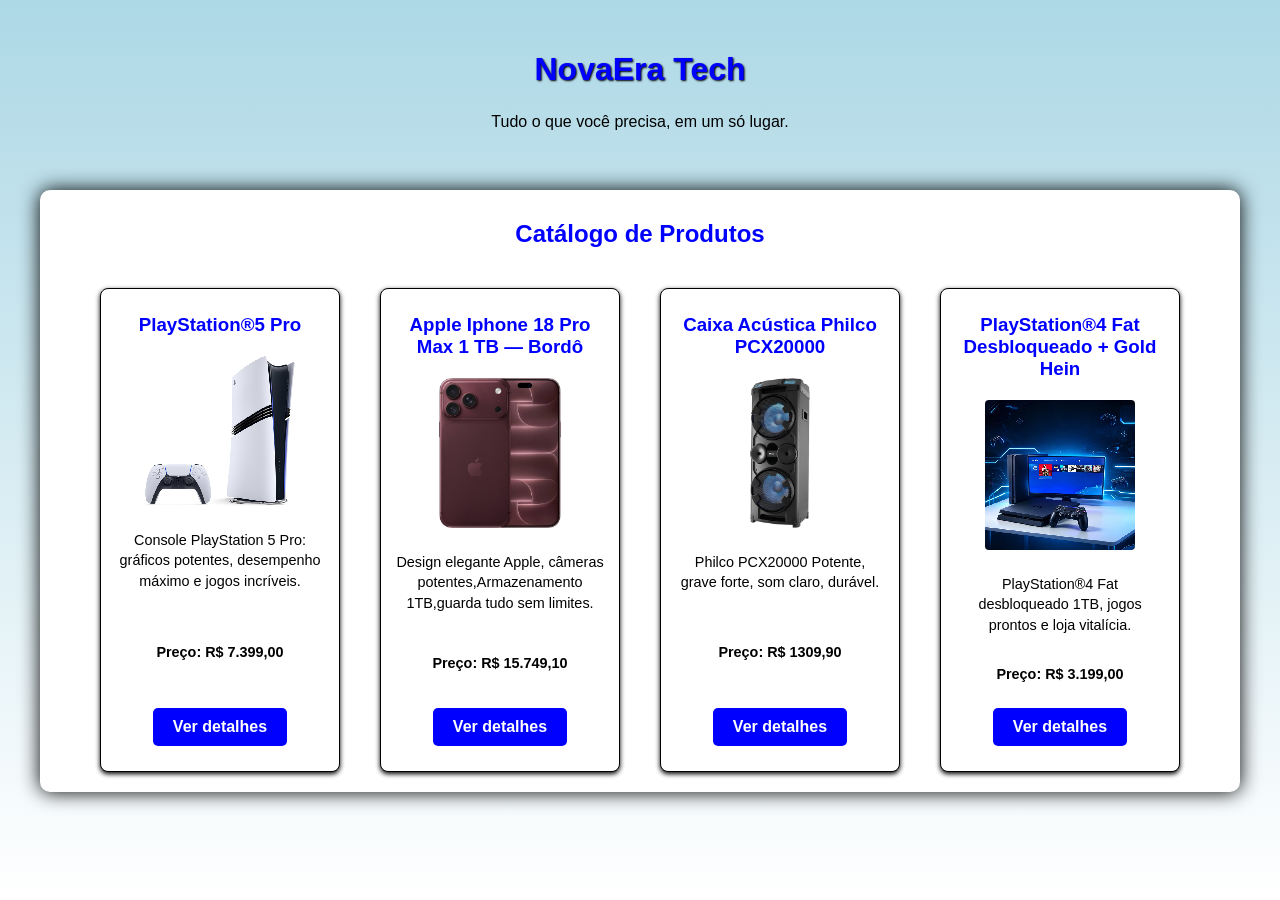
<file: index.html>
<!DOCTYPE html>
<html lang="pt-br">
<head>
    <meta charset="UTF-8">
    <title>NovaEra Tech</title>
    <link rel="stylesheet" href="estilo.CSS">
</head>
<body>

    <header>
        <h1>NovaEra Tech</h1>
        <p>Tudo o que você precisa, em um só lugar.</p>
    </header>

    <main>
        <h2>Catálogo de Produtos</h2>

        <div class="produto">
            <h3>PlayStation®5 Pro</h3>
            <a href="produto1.html">
                <img src="IMG/PS5.png" alt="Play5">
            </a>
            <p>Console PlayStation 5 Pro: gráficos potentes, desempenho máximo e jogos incríveis.</p>
            <p><strong>Preço: R$ 7.399,00</strong></p>
            <a href="produto1.html" class="botao">Ver detalhes</a>
        </div>

        <br><br>

        <div class="produto">
            <h3>Apple Iphone 18 Pro Max 1 TB — Bordô</h3>
            <a href="produto2.html">
                <img src="IMG/iphone 18 pro max.jpg" alt="Iphone 18">
            </a>
            <p>Design elegante Apple, câmeras potentes,Armazenamento 1TB,guarda tudo sem limites.</p>
            <p><strong>Preço: R$ 15.749,10</strong></p>
            <a href="produto2.html" class="botao">Ver detalhes</a>
        </div>

        <br><br>

        <div class="produto">
            <h3>Caixa Acústica Philco PCX20000</h3>
            <a href="produto3.html">
                <img src="IMG/PCX20000.jpg" alt="PCX 20000">
            </a>
            <p>Philco PCX20000 Potente, grave forte, som claro, durável.</p>
            <p><strong>Preço: R$ 1309,90</strong></p>
            <a href="produto3.html" class="botao">Ver detalhes</a>
        </div>

        <br><br>

        <div class="produto">
            <h3>PlayStation®4 Fat Desbloqueado + Gold Hein</h3>
            <a href="produto4.html">
                <img src="IMG/PS4.png" alt="Play4">
            </a>
            <p>PlayStation®4 Fat desbloqueado 1TB, jogos prontos e loja vitalícia.</p>
            <p><strong>Preço: R$ 3.199,00</strong></p>
            <a href="produto4.html" class="botao">Ver detalhes</a>
        </div>
    </main>

    <!-- Script JavaScript exigido pelo SENAI -->
    <script src="js/script.js"></script>
</body>
</html>
</file>
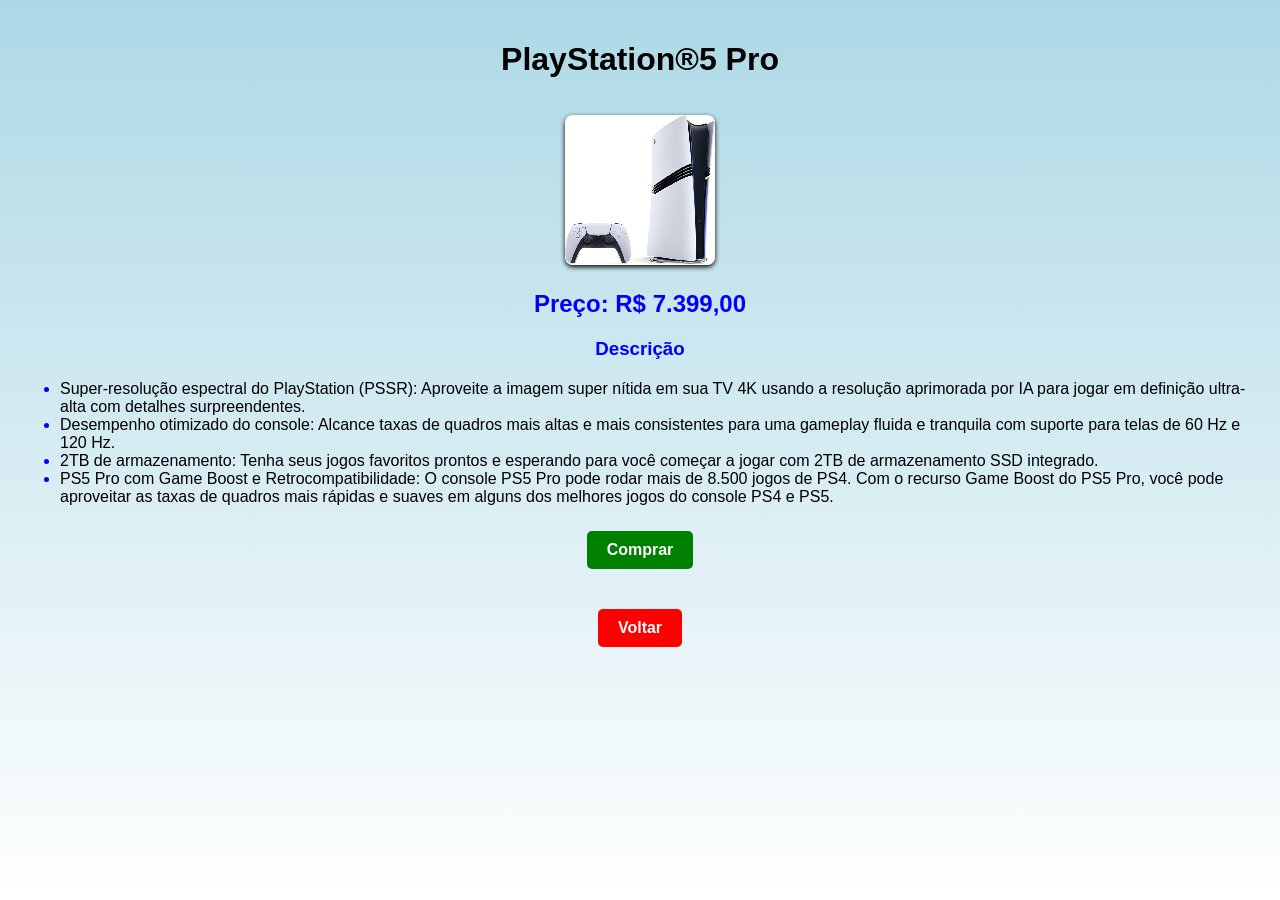
<file: produto1.html>
<!DOCTYPE html>
<html lang="pt-br">
<head>
    <meta charset="UTF-8">
    <title>PlayStation®5 Pro</title>
    <link rel="stylesheet" href="estilo.CSS">
</head>
<body>

    <h1>PlayStation®5 Pro</h1>
    <img src="IMG/PS5.png" alt="Play 5">
    <h2>Preço: R$ 7.399,00</h2>

         <h3>Descrição</h3>
    
    <ul>
        <li>Super-resolução espectral do PlayStation (PSSR): Aproveite a imagem super nítida em sua TV 4K usando a resolução aprimorada por IA para jogar em definição ultra-alta com detalhes surpreendentes.</li>
        <li>Desempenho otimizado do console: Alcance taxas de quadros mais altas e mais consistentes para uma gameplay fluida e tranquila com suporte para telas de 60 Hz e 120 Hz.</li>
        <li>2TB de armazenamento: Tenha seus jogos favoritos prontos e esperando para você começar a jogar com 2TB de armazenamento SSD integrado.</li>
        <li>PS5 Pro com Game Boost e Retrocompatibilidade: O console PS5 Pro pode rodar mais de 8.500 jogos de PS4. Com o recurso Game Boost do PS5 Pro, você pode aproveitar as taxas de quadros mais rápidas e suaves em alguns dos melhores jogos do console PS4 e PS5.</li>
    </ul>

    <a href="compra.php" class="botao botao-comprar" onclick="avisarCompra(event, 'compra.php')">Comprar</a>

    <div class="voltar">
            <a href="index.html" class="botao">Voltar</a>
    </div>

    <script src="js/script.js"></script>
</body>
</html>
</file>
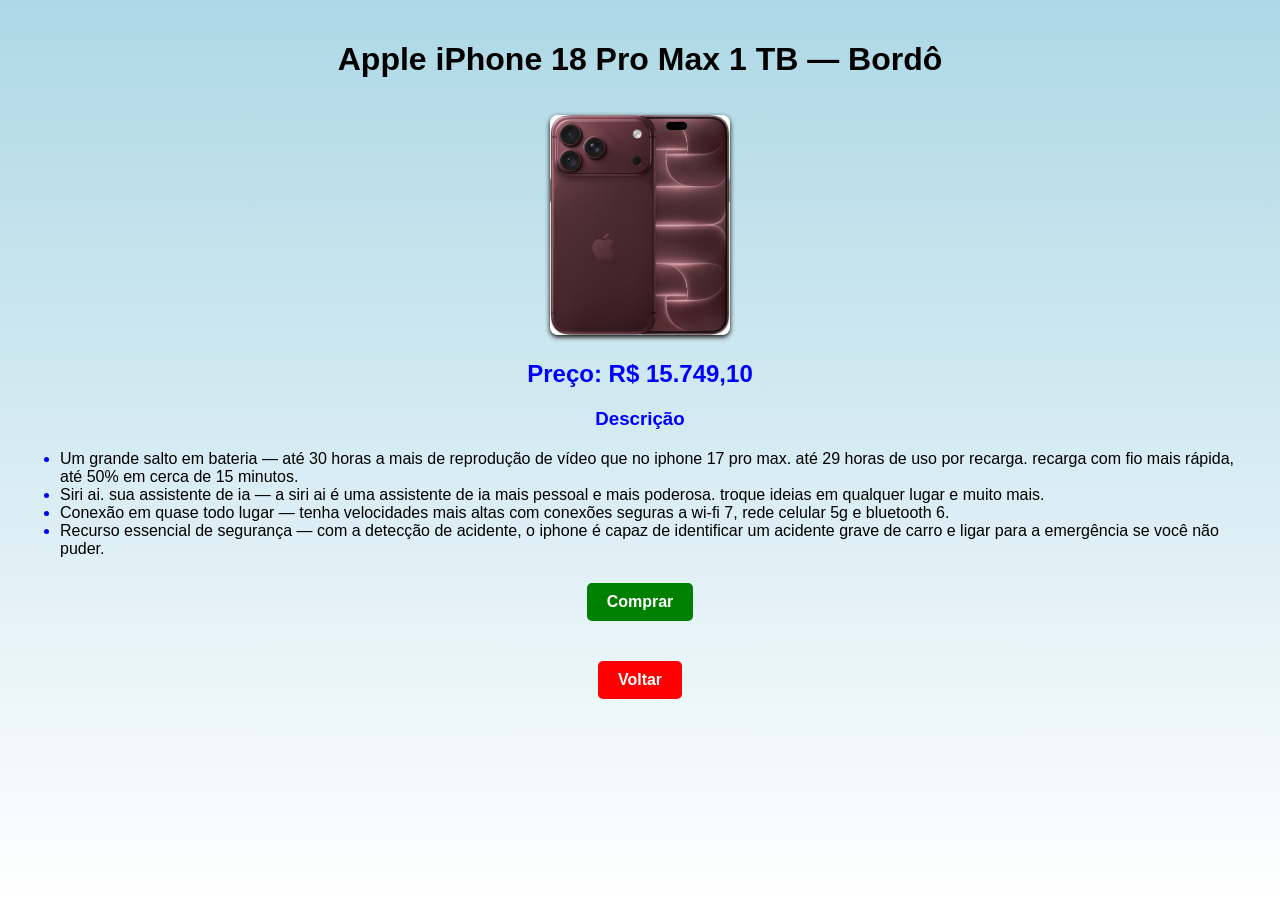
<file: produto2.html>
<!DOCTYPE html>
<html lang="pt-br">
<head>
    <meta charset="UTF-8">
    <title>Apple iPhone 18 Pro Max 1 TB — Bordô</title>
    <link rel="stylesheet" href="estilo.CSS">
</head>
<body>

    <h1>Apple iPhone 18 Pro Max 1 TB — Bordô</h1>
    <img src="IMG/iphone 18 pro max.jpg" alt="Iphone 18">
    <h2>Preço: R$ 15.749,10</h2>

    <h3>Descrição</h3>
    
    <ul>
        <li>Um grande salto em bateria — até 30 horas a mais de reprodução de vídeo que no iphone 17 pro max. até 29 horas de uso por recarga. recarga com fio mais rápida, até 50% em cerca de 15 minutos.</li>
        <li>Siri ai. sua assistente de ia — a siri ai é uma assistente de ia mais pessoal e mais poderosa. troque ideias em qualquer lugar e muito mais.</li>
        <li>Conexão em quase todo lugar — tenha velocidades mais altas com conexões seguras a wi-fi 7, rede celular 5g e bluetooth 6.</li>
        <li>Recurso essencial de segurança — com a detecção de acidente, o iphone é capaz de identificar um acidente grave de carro e ligar para a emergência se você não puder.</li>
    </ul>

    <a href="compra.php" class="botao botao-comprar" onclick="avisarCompra(event, 'compra.php')">Comprar</a>

    <div class="voltar">
        <a href="index.html" class="botao">Voltar</a>
    </div>

    <script src="js/script.js"></script>
</body>
</html>
</file>
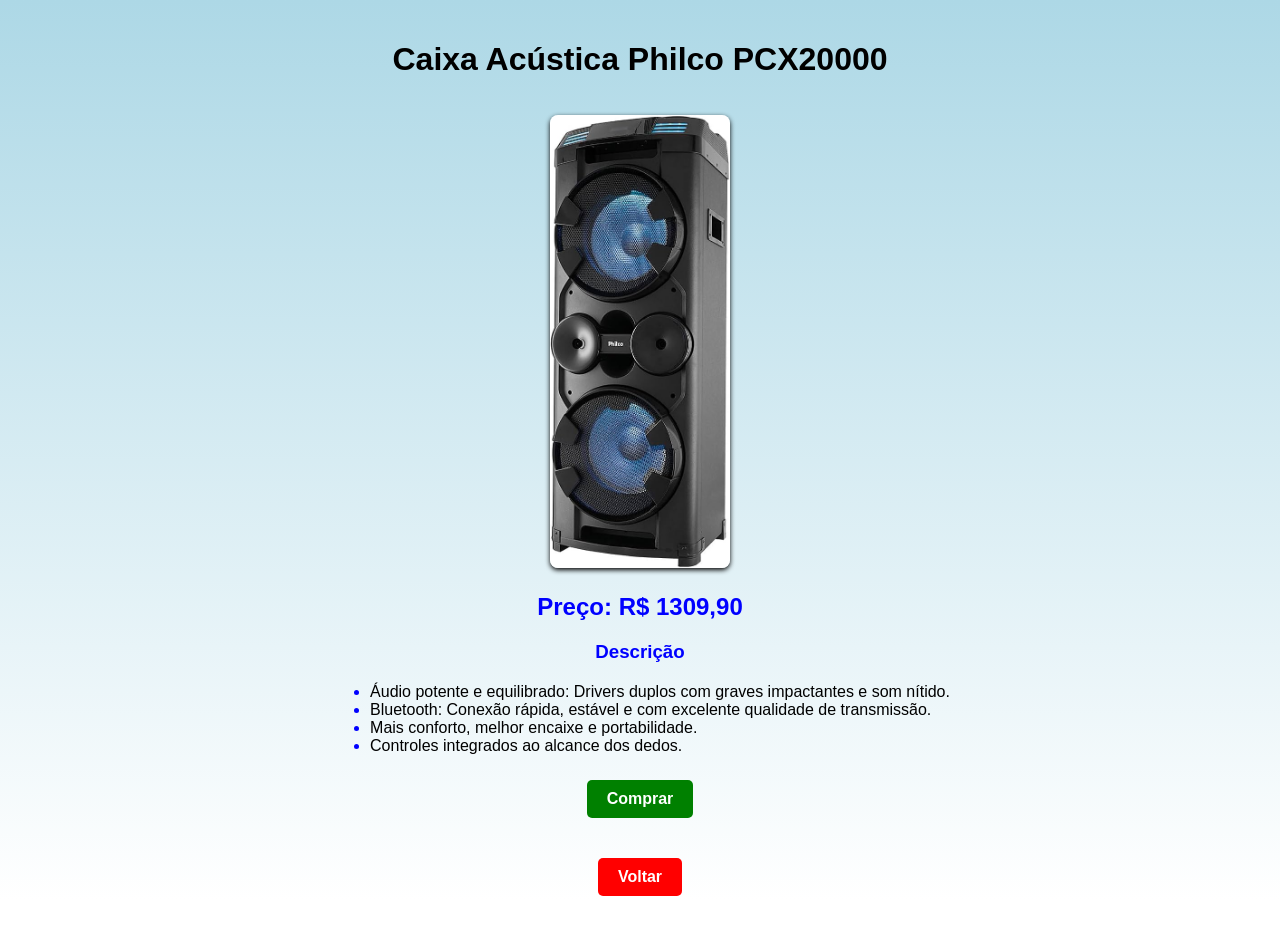
<file: produto3.html>
<!DOCTYPE html>
<html lang="pt-br">
<head>
    <meta charset="UTF-8">
    <title>Caixa Acústica Philco PCX20000</title>
    <link rel="stylesheet" href="estilo.CSS">
</head>
<body>

    <h1>Caixa Acústica Philco PCX20000</h1>
    <img src="IMG/PCX20000.jpg" alt="Caixa Acústica">
    <h2>Preço: R$ 1309,90</h2>

    <h3>Descrição</h3>
    
    <ul>
        <li>Áudio potente e equilibrado: Drivers duplos com graves impactantes e som nítido.</li>
        <li>Bluetooth: Conexão rápida, estável e com excelente qualidade de transmissão.</li>
        <li>Mais conforto, melhor encaixe e portabilidade.</li>
        <li>Controles integrados ao alcance dos dedos.</li>
    </ul>

    <a href="compra.php" class="botao botao-comprar" onclick="avisarCompra(event, 'compra.php')">Comprar</a>

    <div class="voltar">
        <a href="index.html" class="botao">Voltar</a>
    </div>

    <script src="js/script.js"></script>
</body>
</html>
</file>
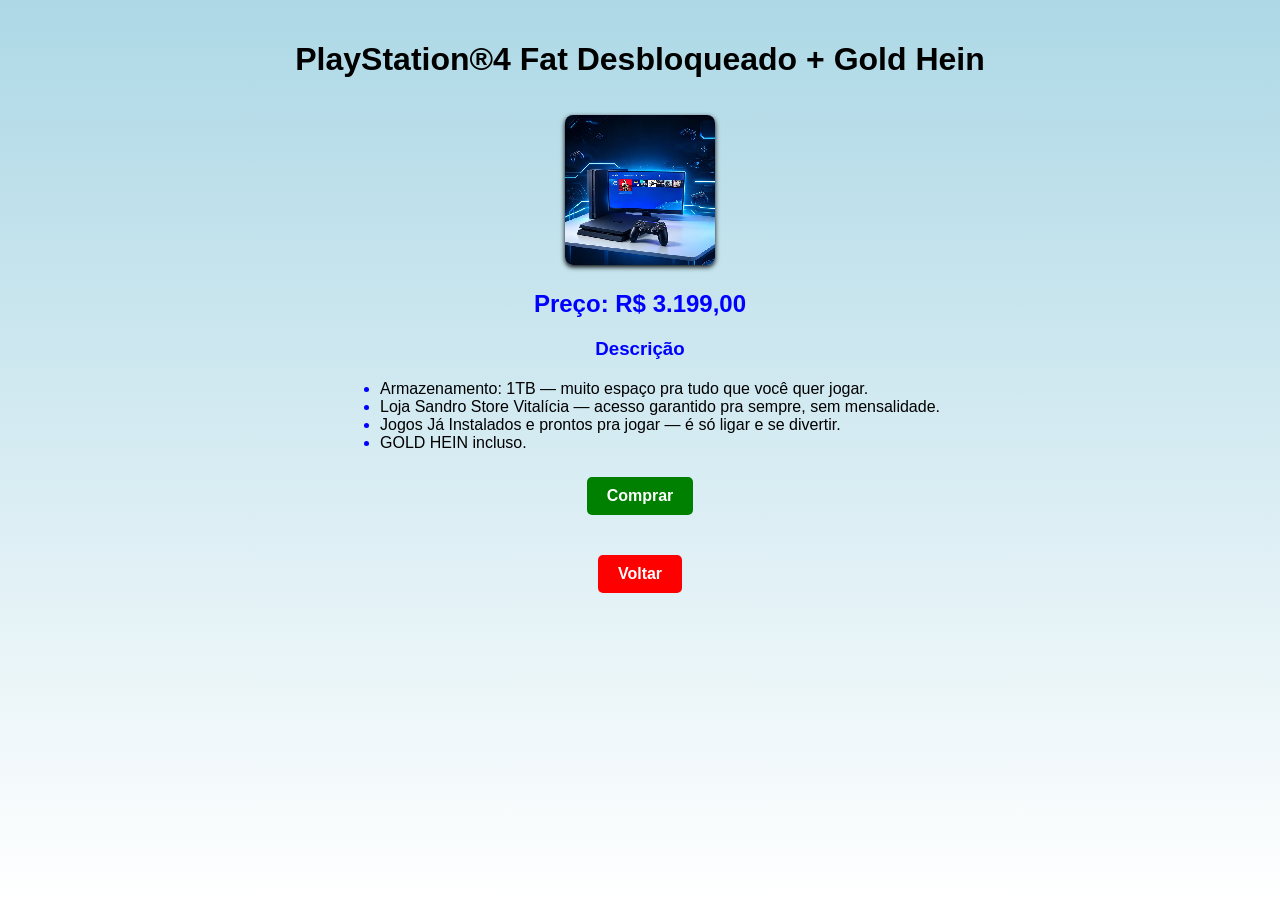
<file: produto4.html>
<!DOCTYPE html>
<html lang="pt-br">
<head>
    <meta charset="UTF-8">
    <title>PS4 FAT Desbloqueado + Gold Hein</title>
    <link rel="stylesheet" href="estilo.CSS">
</head>
<body>

    <h1>PlayStation®4 Fat Desbloqueado + Gold Hein</h1>
    <img src="IMG/PS4.png" alt="Play 4">
    <h2>Preço: R$ 3.199,00</h2>

    <h3>Descrição</h3>
    
    <ul>
        <li>Armazenamento: 1TB — muito espaço pra tudo que você quer jogar.</li>
        <li>Loja Sandro Store Vitalícia — acesso garantido pra sempre, sem mensalidade.</li>
        <li>Jogos Já Instalados e prontos pra jogar — é só ligar e se divertir.</li>
        <li>GOLD HEIN incluso.</li>
    </ul>

    <a href="compra.php" class="botao botao-comprar" onclick="avisarCompra(event, 'compra.php')">Comprar</a>

    <div class="voltar">
        <a href="index.html" class="botao">Voltar</a>
    </div>

    <script src="js/script.js"></script>
</body>
</html>
</file>
<file: estilo.CSS>
@charset "UTF-8";

* {
    font-family: Verdana, Geneva, Tahoma, sans-serif;
    box-sizing: border-box;
}

body {
    background-color: white;
    background-image: linear-gradient(180deg, lightblue, white);
    background-repeat: no-repeat;
    background-position: center center;
    background-size: cover;
    background-attachment: fixed;

    display: flex;
    flex-direction: column;
    flex-wrap: nowrap;
    justify-content: center;
    align-items: center;
    text-align: center;
    margin: 0;
    padding: 20px;
}

header {
    text-align: center;
    margin-bottom: 30px;
    padding: 10px;
    width: 100%;
}

header > h1 {
    color: blue;
    text-shadow: 1px 1px 2px black;
}

main {
    max-width: 1200px;
    margin: 0 auto 20px auto;
    padding: 20px;
    display: flex;
    flex-wrap: wrap;
    gap: 20px;
    justify-content: center;
    background-color: white;
    border-radius: 10px;
    box-shadow: 0px 0px 20px black;
}

main h2 {
    width: 100%;
    text-align: center;
    margin-bottom: 20px;
}

.produto {
    display: flex;
    flex-direction: column;
    justify-content: space-between;
    align-items: center;
    background-color: white;
    border: 1px solid black;
    padding: 15px;
    margin: 0;
    border-radius: 8px;
    width: 240px;
    text-align: center;
    box-shadow: 0 2px 5px black;
}

a:has(img), .produto a {
    border-bottom: none;
    text-decoration: none;
}

a img, .produto img {
    width: 150px;
    height: 150px;
    object-fit: contain;
    display: block;
    margin: 10px auto;
    border-radius: 4px;
    border: none;
    border-bottom: none;
    outline: none;
}

.produto p {
    flex-grow: 1;
    text-align: center;
    font-size: 0.9em;
    line-height: 1.4em;
}

section, article {
    max-width: 700px;
    background-color: white;
    padding: 15px;
    margin-bottom: 20px;
    border-radius: 10px;
    box-shadow: 0px 0px 20px black;
    margin-left: auto;
    margin-right: auto;
}

body > img {
    display: block;
    margin: 15px auto;
    max-width: 180px;
    height: auto;
    border-radius: 8px;
    box-shadow: 0px 2px 5px black;
    border: none;
    border-bottom: none;
}

body p {
    text-align: center;
    line-height: 1.5em;
    max-width: 600px;
    margin-left: auto;
    margin-right: auto;
}

body ul {
    display: inline-block;
    text-align: left;
    margin: 10px auto;
}

h2, h3, h4 {
    color: blue;
    margin: 10px 0;
}

footer {
    display: block;
    width: 100vw;
    background-color: blue;
    color: white;
    text-align: center;
    margin-top: auto;
    padding: 5px;
}

a {
    color: blue;
    background-color: white;
    padding: 0 3px;
    font-weight: 600;
    text-decoration: none;
    border-bottom: .5px dotted blue;
}

a:hover {
    color: black;
    border-bottom: 1px solid blue;
}

.botao, .botao-comprar {
    display: inline-block;
    background-color: blue;
    color: white;
    padding: 10px 20px;
    border: none;
    border-radius: 5px;
    font-size: 16px;
    cursor: pointer;
    margin: 10px auto;
    text-align: center;
}

.botao:hover {
    background-color: blue;
}

.botao-comprar {
    background-color: green;
}

.botao-comprar:hover {
    background-color: green;
}

a[href="compra.php"], a[href="compra.html"] {
    display: inline-block;
    background-color: green;
    color: white;
    padding: 10px 20px;
    border-radius: 5px;
    text-decoration: none;
    font-weight: bold;
    margin: 15px auto;
    border-bottom: none;
}

a[href="compra.php"]:hover, a[href="compra.html"]:hover {
    background-color: green;
    color: white;
    border-bottom: none;
}

.voltar {
    margin-top: 15px;
}

.voltar .botao {
    background-color: red;
}

.voltar .botao:hover {
    background-color: red;
}

table {
    min-width: 400px;
    border-spacing: 0px;
    border: 0.5px solid red;
    margin: 10px auto;
}

table th {
    background-color: blue;
    color: white;
    padding: 5px;
    text-align: left;
}

table td {
    padding: 5px;
}

table tr {
    background-color: black;
}

table tr:nth-child(odd) {
    background-color: darkgray;
}

ul > li::marker {
    color: blue;
}

form {
    background-color: white;
    padding: 20px;
    border-radius: 8px;
    border: 1px solid white;
    max-width: 700px;
    margin: 0 auto;
    text-align: left;
}

form label {
    display: block;
    width: fit-content;
    font-size: 0.8em;
    font-weight: 100;
    background-color: black;
    padding: 3px 7px;
    margin-top: 8px;
    margin-bottom: 3px;
    border-radius: 5px;
}

input[type=text], [type=number], select, input[type=date], input[type=datetime], input[type=email], input[type=month], input[type=password], input[type=range], input[type=tel], input[type=time], input[type=week], textarea {
    width: 100%;
    padding: 12px 20px;
    font-size: 1em;
    margin: 8px 0;
    display: inline-block;
    border: 1px solid white;
    border-radius: 4px;
    box-sizing: border-box;
}
 
input[type=submit], button {
    width: 100%;
    background-color: green;
    font-size: 1em;
    color: white;
    padding: 12px 25px;
    margin: 15px 0 5px 0;
    border: none;
    border-radius: 5px;
    cursor: pointer;
}
 
input[type=submit]:hover, button:hover {
    background-color: green;
}

fieldset {
    margin: 15px 0;
    padding: 15px;
    border: 0.5px dotted lightblue;
}

fieldset > legend {
    font-size: 0.8em;
    font-weight: 100;
    background-color: black;
    padding: 3px 7px;
    border-radius: 5px;
}

.botao-voltar {
    background-color: red;
    color: white;
    border: none;
    padding: 10px 20px;
    border-radius: 5px;
    cursor: pointer;
    font-size: 16px;
    display: block;
    text-align: center;
}

.botao-voltar:hover {
    background-color: darkred;
}
</file>
